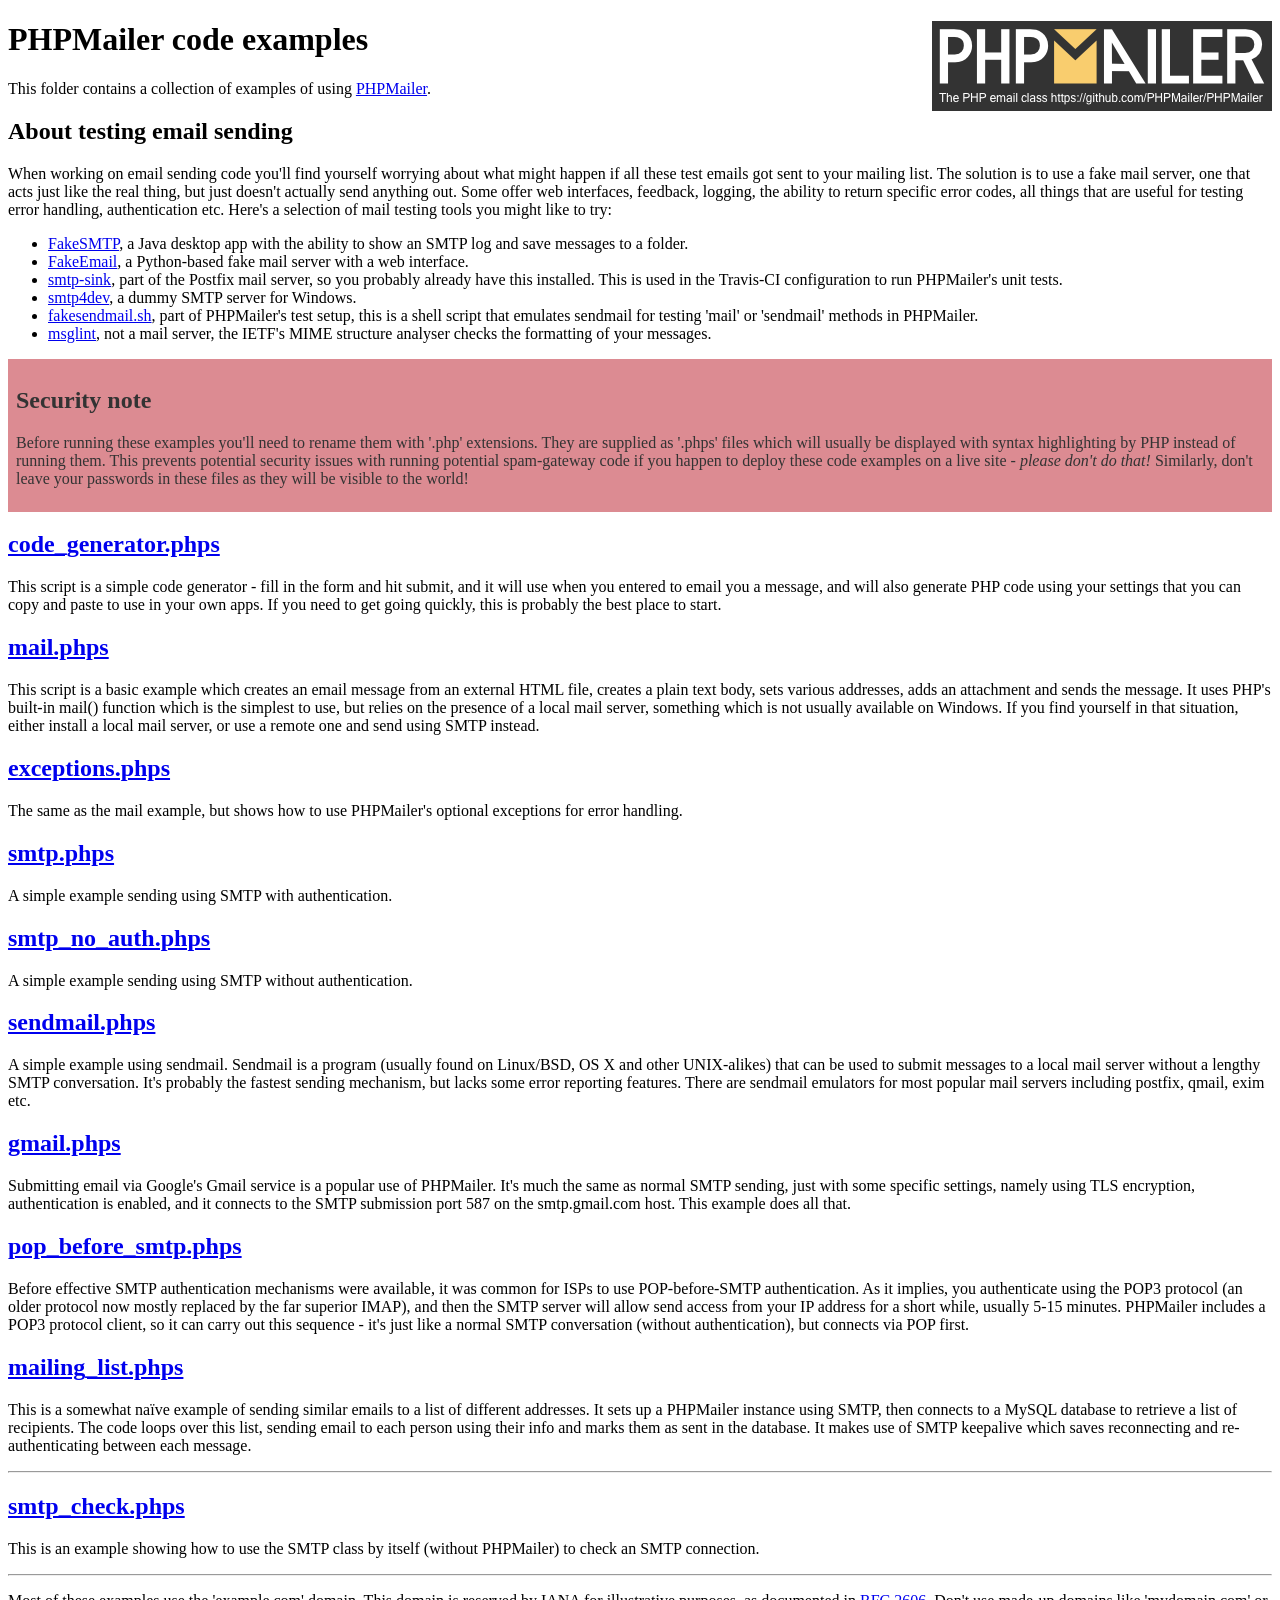
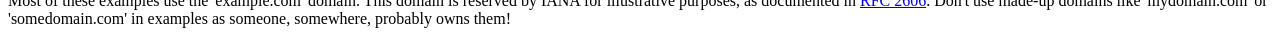
<file: Sayfalar/yazisleri/PHPMail/examples/index.html>
<!DOCTYPE html>
<html>
<head>
	<meta charset="UTF-8">
	<title>PHPMailer Examples</title>
</head>
<body>
<h1>PHPMailer code examples<a href="https://github.com/PHPMailer/PHPMailer"><img src="images/phpmailer.png" style="float:right; border:0;" alt="PHPMailer logo"></a></h1>
<p>This folder contains a collection of examples of using <a href="https://github.com/PHPMailer/PHPMailer">PHPMailer</a>.</p>
<h2>About testing email sending</h2>
<p>When working on email sending code you'll find yourself worrying about what might happen if all these test emails got sent to your mailing list. The solution is to use a fake mail server, one that acts just like the real thing, but just doesn't actually send anything out. Some offer web interfaces, feedback, logging, the ability to return specific error codes, all things that are useful for testing error handling, authentication etc. Here's a selection of mail testing tools you might like to try:</p>
<ul>
  <li><a href="https://github.com/Nilhcem/FakeSMTP">FakeSMTP</a>, a Java desktop app with the ability to show an SMTP log and save messages to a folder. </li>
  <li><a href="https://github.com/isotoma/FakeEmail">FakeEmail</a>, a Python-based fake mail server with a web interface.</li>
  <li><a href="http://www.postfix.org/smtp-sink.1.html">smtp-sink</a>, part of the Postfix mail server, so you probably already have this installed. This is used in the Travis-CI configuration to run PHPMailer's unit tests.</li>
  <li><a href="http://smtp4dev.codeplex.com">smtp4dev</a>, a dummy SMTP server for Windows.</li>
  <li><a href="https://github.com/PHPMailer/PHPMailer/blob/master/test/fakesendmail.sh">fakesendmail.sh</a>, part of PHPMailer's test setup, this is a shell script that emulates sendmail for testing 'mail' or 'sendmail' methods in PHPMailer.</li>
  <li><a href="http://tools.ietf.org/tools/msglint/">msglint</a>, not a mail server, the IETF's MIME structure analyser checks the formatting of your messages.</li>
</ul>
<div style="padding: 8px; color: #333333; background-color: #dc8b92">
<h2>Security note</h2>
<p>Before running these examples you'll need to rename them with '.php' extensions. They are supplied as '.phps' files which will usually be displayed with syntax highlighting by PHP instead of running them. This prevents potential security issues with running potential spam-gateway code if you happen to deploy these code examples on a live site - <em>please don't do that!</em> Similarly, don't leave your passwords in these files as they will be visible to the world!</p>
</div>
<h2><a href="code_generator.phps">code_generator.phps</a></h2>
<p>This script is a simple code generator - fill in the form and hit submit, and it will use when you entered to email you a message, and will also generate PHP code using your settings that you can copy and paste to use in your own apps. If you need to get going quickly, this is probably the best place to start.</p>
<h2><a href="mail.phps">mail.phps</a></h2>
<p>This script is a basic example which creates an email message from an external HTML file, creates a plain text body, sets various addresses, adds an attachment and sends the message. It uses PHP's built-in mail() function which is the simplest to use, but relies on the presence of a local mail server, something which is not usually available on Windows. If you find yourself in that situation, either install a local mail server, or use a remote one and send using SMTP instead.</p>
<h2><a href="exceptions.phps">exceptions.phps</a></h2>
<p>The same as the mail example, but shows how to use PHPMailer's optional exceptions for error handling.</p>
<h2><a href="smtp.phps">smtp.phps</a></h2>
<p>A simple example sending using SMTP with authentication.</p>
<h2><a href="smtp_no_auth.phps">smtp_no_auth.phps</a></h2>
<p>A simple example sending using SMTP without authentication.</p>
<h2><a href="sendmail.phps">sendmail.phps</a></h2>
<p>A simple example using sendmail. Sendmail is a program (usually found on Linux/BSD, OS X and other UNIX-alikes) that can be used to submit messages to a local mail server without a lengthy SMTP conversation. It's probably the fastest sending mechanism, but lacks some error reporting features. There are sendmail emulators for most popular mail servers including postfix, qmail, exim etc.</p>
<h2><a href="gmail.phps">gmail.phps</a></h2>
<p>Submitting email via Google's Gmail service is a popular use of PHPMailer. It's much the same as normal SMTP sending, just with some specific settings, namely using TLS encryption, authentication is enabled, and it connects to the SMTP submission port 587 on the smtp.gmail.com host. This example does all that.</p>
<h2><a href="pop_before_smtp.phps">pop_before_smtp.phps</a></h2>
<p>Before effective SMTP authentication mechanisms were available, it was common for ISPs to use POP-before-SMTP authentication. As it implies, you authenticate using the POP3 protocol (an older protocol now mostly replaced by the far superior IMAP), and then the SMTP server will allow send access from your IP address for a short while, usually 5-15 minutes. PHPMailer includes a POP3 protocol client, so it can carry out this sequence - it's just like a normal SMTP conversation (without authentication), but connects via POP first.</p>
<h2><a href="mailing_list.phps">mailing_list.phps</a></h2>
<p>This is a somewhat naïve example of sending similar emails to a list of different addresses. It sets up a PHPMailer instance using SMTP, then connects to a MySQL database to retrieve a list of recipients. The code loops over this list, sending email to each person using their info and marks them as sent in the database. It makes use of SMTP keepalive which saves reconnecting and re-authenticating between each message.</p>
<hr>
<h2><a href="smtp_check.phps">smtp_check.phps</a></h2>
<p>This is an example showing how to use the SMTP class by itself (without PHPMailer) to check an SMTP connection.</p>
<hr>
<p>Most of these examples use the 'example.com' domain. This domain is reserved by IANA for illustrative purposes, as documented in <a href="http://tools.ietf.org/html/rfc2606">RFC 2606</a>. Don't use made-up domains like 'mydomain.com' or 'somedomain.com' in examples as someone, somewhere, probably owns them!</p>
</body>
</html>
</file>
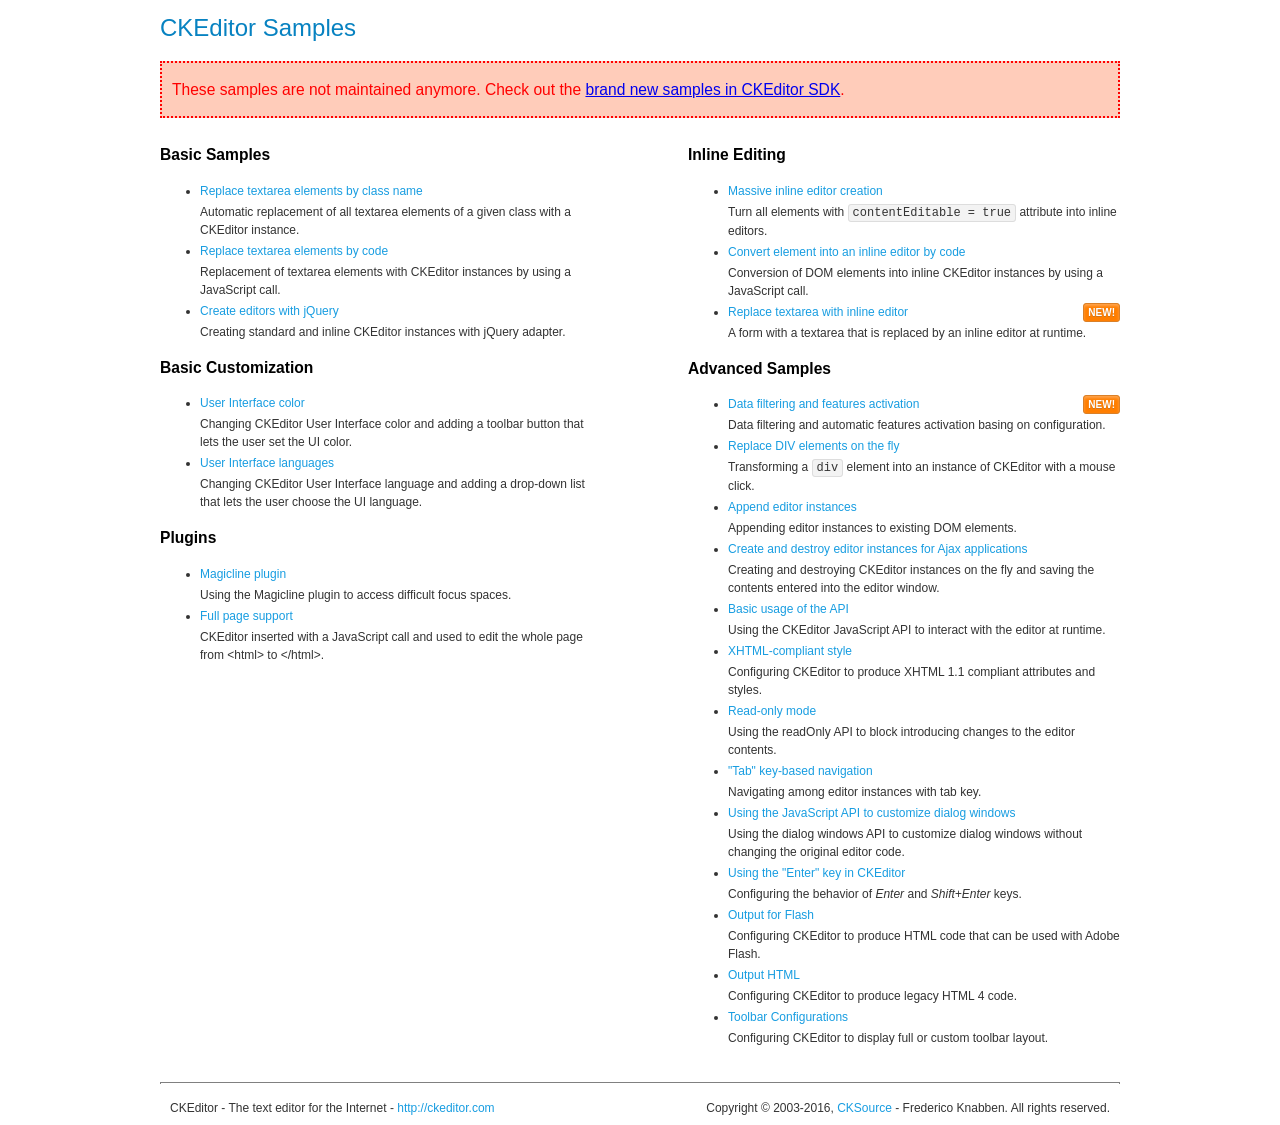
<file: Eklentiler/Editor/ckeditor/samples/old/index.html>
<!DOCTYPE html>
<!--
Copyright (c) 2003-2016, CKSource - Frederico Knabben. All rights reserved.
For licensing, see LICENSE.md or http://ckeditor.com/license
-->
<html>
<head>
	<meta charset="utf-8">
	<title>CKEditor Samples</title>
	<link rel="stylesheet" href="sample.css">
</head>
<body>
	<h1 class="samples">
		CKEditor Samples
	</h1>
	<div class="warning deprecated">
		These samples are not maintained anymore. Check out the <a href="http://sdk.ckeditor.com/">brand new samples in CKEditor SDK</a>.
	</div>
	<div class="twoColumns">
		<div class="twoColumnsLeft">
			<h2 class="samples">
				Basic Samples
			</h2>
			<dl class="samples">
				<dt><a class="samples" href="replacebyclass.html">Replace textarea elements by class name</a></dt>
				<dd>Automatic replacement of all textarea elements of a given class with a CKEditor instance.</dd>

				<dt><a class="samples" href="replacebycode.html">Replace textarea elements by code</a></dt>
				<dd>Replacement of textarea elements with CKEditor instances by using a JavaScript call.</dd>

				<dt><a class="samples" href="jquery.html">Create editors with jQuery</a></dt>
				<dd>Creating standard and inline CKEditor instances with jQuery adapter.</dd>
			</dl>

			<h2 class="samples">
				Basic Customization
			</h2>
			<dl class="samples">
				<dt><a class="samples" href="uicolor.html">User Interface color</a></dt>
				<dd>Changing CKEditor User Interface color and adding a toolbar button that lets the user set the UI color.</dd>

				<dt><a class="samples" href="uilanguages.html">User Interface languages</a></dt>
				<dd>Changing CKEditor User Interface language and adding a drop-down list that lets the user choose the UI language.</dd>
			</dl>


			<h2 class="samples">Plugins</h2>
<dl class="samples">
<dt><a class="samples" href="magicline/magicline.html">Magicline plugin</a></dt>
<dd>Using the Magicline plugin to access difficult focus spaces.</dd>

<dt><a class="samples" href="wysiwygarea/fullpage.html">Full page support</a></dt>
<dd>CKEditor inserted with a JavaScript call and used to edit the whole page from &lt;html&gt; to &lt;/html&gt;.</dd>
</dl>
		</div>
		<div class="twoColumnsRight">
			<h2 class="samples">
				Inline Editing
			</h2>
			<dl class="samples">
				<dt><a class="samples" href="inlineall.html">Massive inline editor creation</a></dt>
				<dd>Turn all elements with <code>contentEditable = true</code> attribute into inline editors.</dd>

				<dt><a class="samples" href="inlinebycode.html">Convert element into an inline editor by code</a></dt>
				<dd>Conversion of DOM elements into inline CKEditor instances by using a JavaScript call.</dd>

				<dt><a class="samples" href="inlinetextarea.html">Replace textarea with inline editor</a> <span class="new">New!</span></dt>
				<dd>A form with a textarea that is replaced by an inline editor at runtime.</dd>

				
			</dl>

			<h2 class="samples">
				Advanced Samples
			</h2>
			<dl class="samples">
				<dt><a class="samples" href="datafiltering.html">Data filtering and features activation</a> <span class="new">New!</span></dt>
				<dd>Data filtering and automatic features activation basing on configuration.</dd>

				<dt><a class="samples" href="divreplace.html">Replace DIV elements on the fly</a></dt>
				<dd>Transforming a <code>div</code> element into an instance of CKEditor with a mouse click.</dd>

				<dt><a class="samples" href="appendto.html">Append editor instances</a></dt>
				<dd>Appending editor instances to existing DOM elements.</dd>

				<dt><a class="samples" href="ajax.html">Create and destroy editor instances for Ajax applications</a></dt>
				<dd>Creating and destroying CKEditor instances on the fly and saving the contents entered into the editor window.</dd>

				<dt><a class="samples" href="api.html">Basic usage of the API</a></dt>
				<dd>Using the CKEditor JavaScript API to interact with the editor at runtime.</dd>

				<dt><a class="samples" href="xhtmlstyle.html">XHTML-compliant style</a></dt>
				<dd>Configuring CKEditor to produce XHTML 1.1 compliant attributes and styles.</dd>

				<dt><a class="samples" href="readonly.html">Read-only mode</a></dt>
				<dd>Using the readOnly API to block introducing changes to the editor contents.</dd>

				<dt><a class="samples" href="tabindex.html">"Tab" key-based navigation</a></dt>
				<dd>Navigating among editor instances with tab key.</dd>


				
<dt><a class="samples" href="dialog/dialog.html">Using the JavaScript API to customize dialog windows</a></dt>
<dd>Using the dialog windows API to customize dialog windows without changing the original editor code.</dd>

<dt><a class="samples" href="enterkey/enterkey.html">Using the &quot;Enter&quot; key in CKEditor</a></dt>
<dd>Configuring the behavior of <em>Enter</em> and <em>Shift+Enter</em> keys.</dd>

<dt><a class="samples" href="htmlwriter/outputforflash.html">Output for Flash</a></dt>
<dd>Configuring CKEditor to produce HTML code that can be used with Adobe Flash.</dd>

<dt><a class="samples" href="htmlwriter/outputhtml.html">Output HTML</a></dt>
<dd>Configuring CKEditor to produce legacy HTML 4 code.</dd>

<dt><a class="samples" href="toolbar/toolbar.html">Toolbar Configurations</a></dt>
<dd>Configuring CKEditor to display full or custom toolbar layout.</dd>

			</dl>
		</div>
	</div>
	<div id="footer">
		<hr>
		<p>
			CKEditor - The text editor for the Internet - <a class="samples" href="http://ckeditor.com/">http://ckeditor.com</a>
		</p>
		<p id="copy">
			Copyright &copy; 2003-2016, <a class="samples" href="http://cksource.com/">CKSource</a> - Frederico Knabben. All rights reserved.
		</p>
	</div>
</body>
</html>
</file>
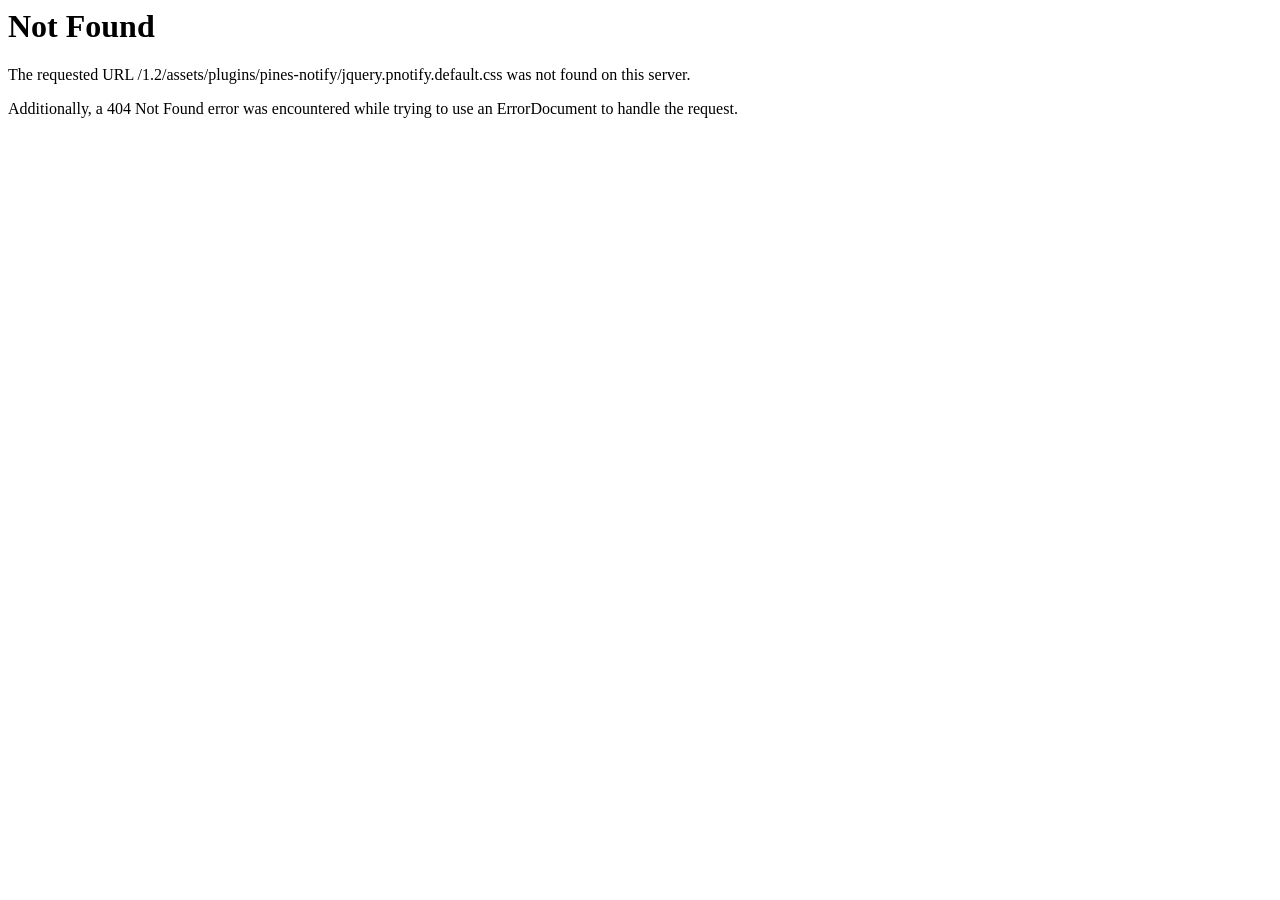
<file: Eklentiler/pines-notify/jquery.pnotify.default.html>
<!DOCTYPE HTML PUBLIC "-//IETF//DTD HTML 2.0//EN">
<html><head>
<title>404 Not Found</title>
</head><body>
<h1>Not Found</h1>
<p>The requested URL /1.2/assets/plugins/pines-notify/jquery.pnotify.default.css was not found on this server.</p>
<p>Additionally, a 404 Not Found
error was encountered while trying to use an ErrorDocument to handle the request.</p>
</body></html>
</file>
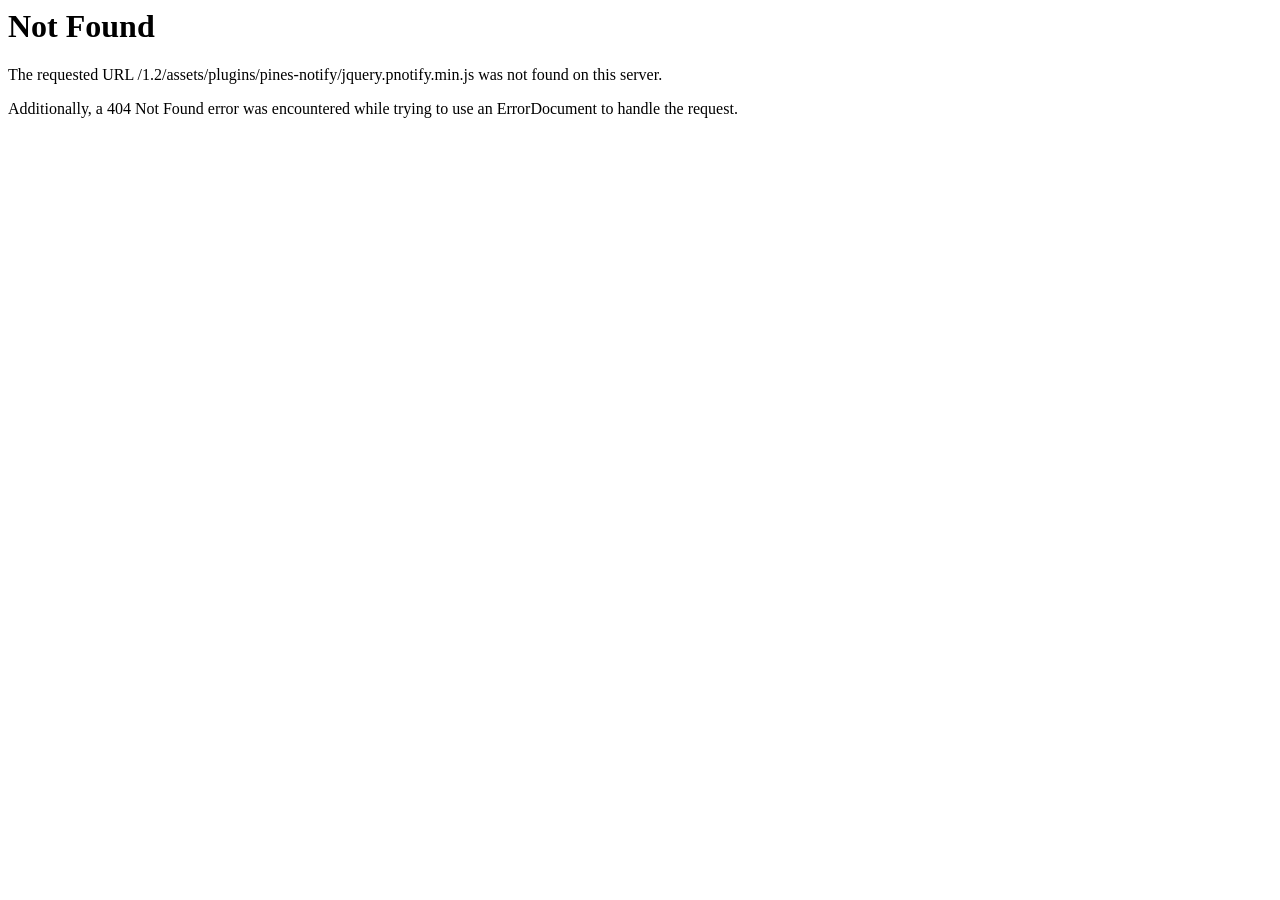
<file: Eklentiler/pines-notify/jquery.pnotify.min.html>
<!DOCTYPE HTML PUBLIC "-//IETF//DTD HTML 2.0//EN">
<html><head>
<title>404 Not Found</title>
</head><body>
<h1>Not Found</h1>
<p>The requested URL /1.2/assets/plugins/pines-notify/jquery.pnotify.min.js was not found on this server.</p>
<p>Additionally, a 404 Not Found
error was encountered while trying to use an ErrorDocument to handle the request.</p>
</body></html>
</file>
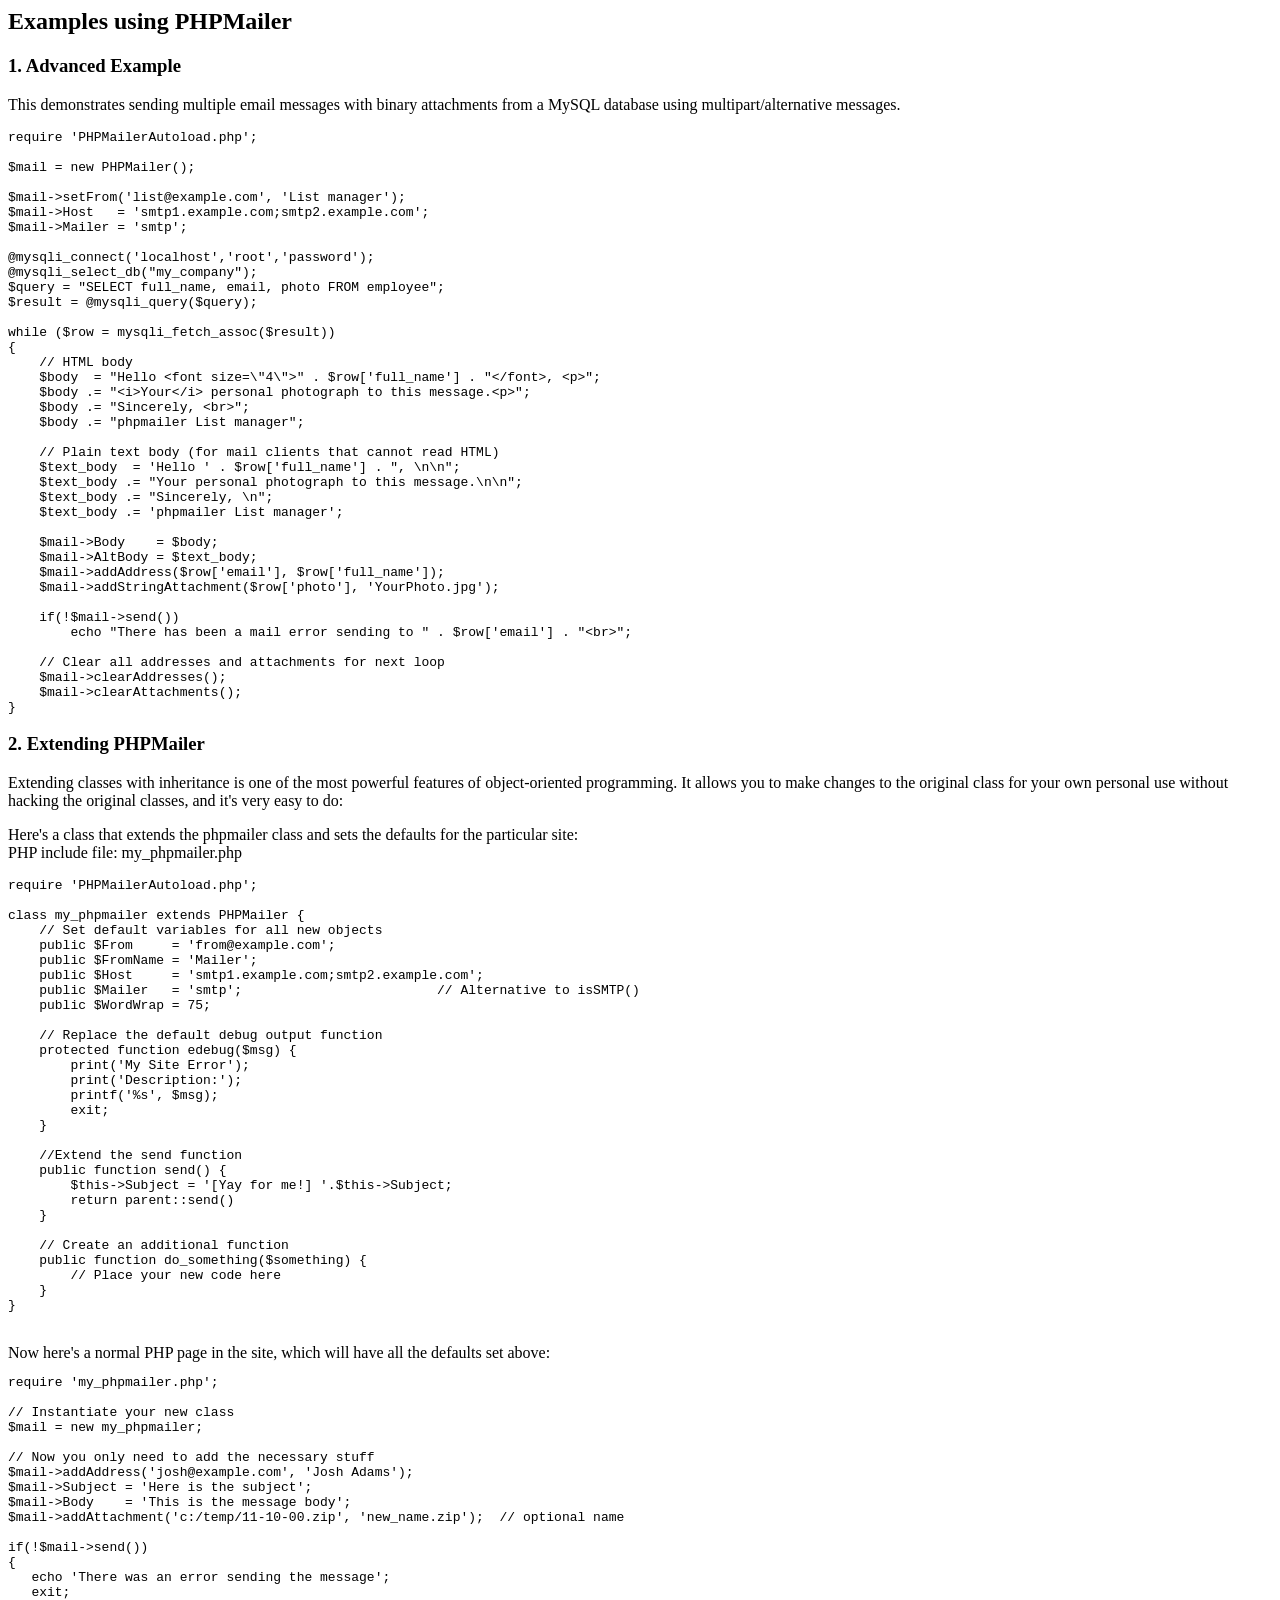
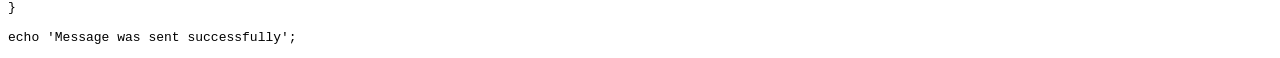
<file: Sayfalar/yazisleri/PHPMail/docs/extending.html>
<html>
<head>
<title>Examples using phpmailer</title>
</head>

<body>

<h2>Examples using PHPMailer</h2>

<h3>1. Advanced Example</h3>
<p>

This demonstrates sending multiple email messages with binary attachments
from a MySQL database using multipart/alternative messages.<p>

<pre>
require 'PHPMailerAutoload.php';

$mail = new PHPMailer();

$mail->setFrom('list@example.com', 'List manager');
$mail->Host   = 'smtp1.example.com;smtp2.example.com';
$mail->Mailer = 'smtp';

@mysqli_connect('localhost','root','password');
@mysqli_select_db("my_company");
$query = "SELECT full_name, email, photo FROM employee";
$result = @mysqli_query($query);

while ($row = mysqli_fetch_assoc($result))
{
    // HTML body
    $body  = "Hello &lt;font size=\"4\"&gt;" . $row['full_name'] . "&lt;/font&gt;, &lt;p&gt;";
    $body .= "&lt;i&gt;Your&lt;/i&gt; personal photograph to this message.&lt;p&gt;";
    $body .= "Sincerely, &lt;br&gt;";
    $body .= "phpmailer List manager";

    // Plain text body (for mail clients that cannot read HTML)
    $text_body  = 'Hello ' . $row['full_name'] . ", \n\n";
    $text_body .= "Your personal photograph to this message.\n\n";
    $text_body .= "Sincerely, \n";
    $text_body .= 'phpmailer List manager';

    $mail->Body    = $body;
    $mail->AltBody = $text_body;
    $mail->addAddress($row['email'], $row['full_name']);
    $mail->addStringAttachment($row['photo'], 'YourPhoto.jpg');

    if(!$mail->send())
        echo "There has been a mail error sending to " . $row['email'] . "&lt;br&gt;";

    // Clear all addresses and attachments for next loop
    $mail->clearAddresses();
    $mail->clearAttachments();
}
</pre>
<p>

<h3>2. Extending PHPMailer</h3>
<p>

Extending classes with inheritance is one of the most
powerful features of object-oriented programming. It allows you to make changes to the
original class for your own personal use without hacking the original
classes, and it's very easy to do:

<p>
Here's a class that extends the phpmailer class and sets the defaults
for the particular site:<br>
PHP include file: my_phpmailer.php
<p>

<pre>
require 'PHPMailerAutoload.php';

class my_phpmailer extends PHPMailer {
    // Set default variables for all new objects
    public $From     = 'from@example.com';
    public $FromName = 'Mailer';
    public $Host     = 'smtp1.example.com;smtp2.example.com';
    public $Mailer   = 'smtp';                         // Alternative to isSMTP()
    public $WordWrap = 75;

    // Replace the default debug output function
    protected function edebug($msg) {
        print('My Site Error');
        print('Description:');
        printf('%s', $msg);
        exit;
    }

    //Extend the send function
    public function send() {
        $this->Subject = '[Yay for me!] '.$this->Subject;
        return parent::send()
    }

    // Create an additional function
    public function do_something($something) {
        // Place your new code here
    }
}
</pre>
<br>
Now here's a normal PHP page in the site, which will have all the defaults set above:<br>

<pre>
require 'my_phpmailer.php';

// Instantiate your new class
$mail = new my_phpmailer;

// Now you only need to add the necessary stuff
$mail->addAddress('josh@example.com', 'Josh Adams');
$mail->Subject = 'Here is the subject';
$mail->Body    = 'This is the message body';
$mail->addAttachment('c:/temp/11-10-00.zip', 'new_name.zip');  // optional name

if(!$mail->send())
{
   echo 'There was an error sending the message';
   exit;
}

echo 'Message was sent successfully';
</pre>
</body>
</html>
</file>
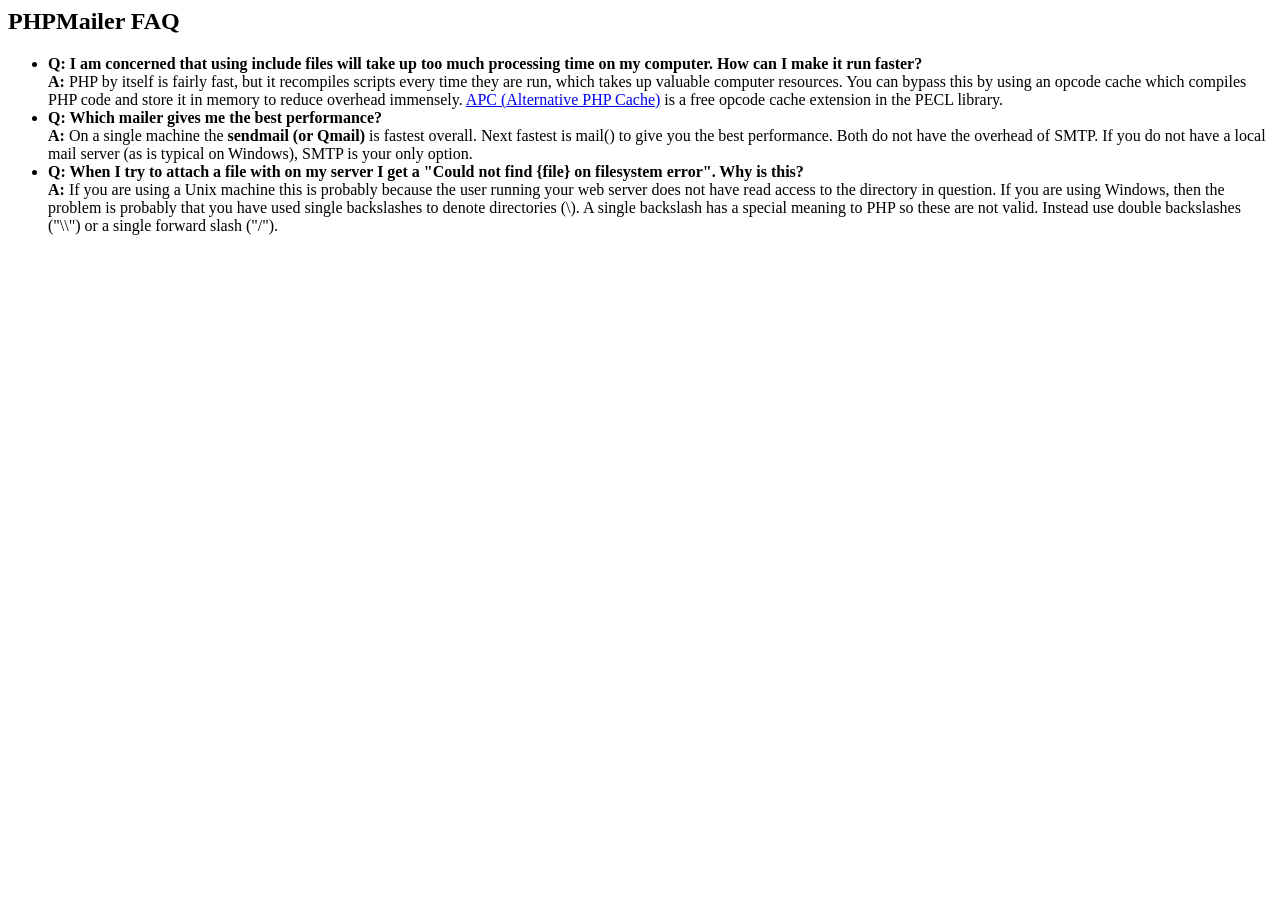
<file: Sayfalar/yazisleri/PHPMail/docs/faq.html>
﻿<html>
<head>
<title>PHPMailer FAQ</title>
</head>
<body>
<h2>PHPMailer FAQ</h2>
<ul>
    <li><strong>Q: I am concerned that using include files will take up too much
    processing time on my computer. How can I make it run faster?</strong><br>
    <strong>A:</strong> PHP by itself is fairly fast, but it recompiles scripts every time they are run, which takes up valuable
    computer resources. You can bypass this by using an opcode cache which compiles
    PHP code and store it in memory to reduce overhead immensely. <a href="http://www.php.net/apc/">APC
    (Alternative PHP Cache)</a> is a free opcode cache extension in the PECL library.</li>
    <li><strong>Q: Which mailer gives me the best performance?</strong><br>
    <strong>A:</strong> On a single machine the <strong>sendmail (or Qmail)</strong> is fastest overall.
    Next fastest is mail() to give you the best performance. Both do not have the overhead of SMTP.
    If you do not have a local mail server (as is typical on Windows), SMTP is your only option.</li>
    <li><strong>Q: When I try to attach a file with on my server I get a
    "Could not find {file} on filesystem error". Why is this?</strong><br>
    <strong>A:</strong> If you are using a Unix machine this is probably because the user
    running your web server does not have read access to the directory in question. If you are using Windows,
    then the problem is probably that you have used single backslashes to denote directories (\).
    A single backslash has a special meaning to PHP so these are not
    valid. Instead use double backslashes ("\\") or a single forward
    slash ("/").</li>
</ul>
</body>
</html>
</file>
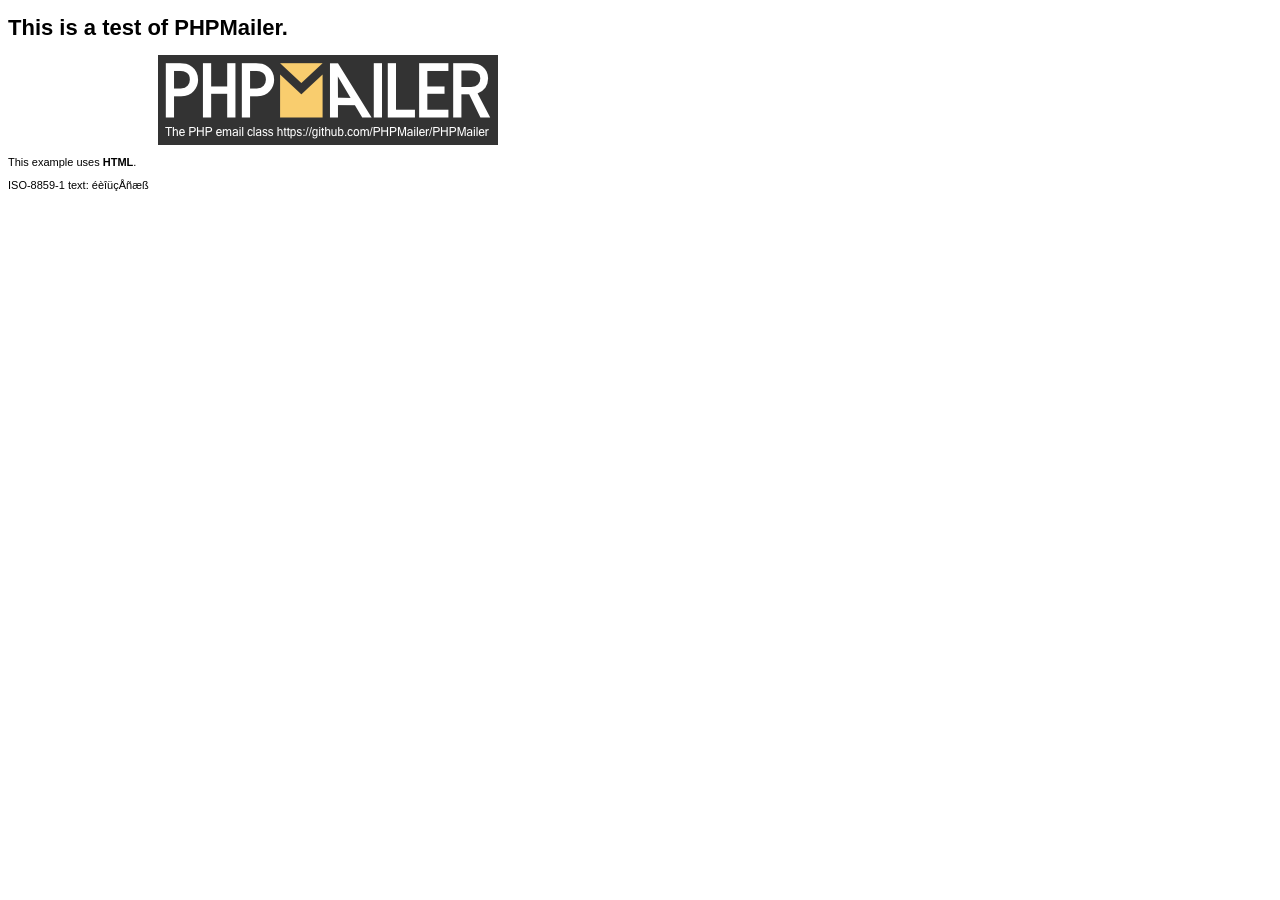
<file: Sayfalar/yazisleri/PHPMail/examples/contents.html>
<!DOCTYPE HTML PUBLIC "-//W3C//DTD HTML 4.01 Transitional//EN" "http://www.w3.org/TR/html4/loose.dtd">
<html>
<head>
  <meta http-equiv="Content-Type" content="text/html; charset=iso-8859-1">
  <title>PHPMailer Test</title>
</head>
<body>
<div style="width: 640px; font-family: Arial, Helvetica, sans-serif; font-size: 11px;">
  <h1>This is a test of PHPMailer.</h1>
  <div align="center">
    <a href="https://github.com/PHPMailer/PHPMailer/"><img src="images/phpmailer.png" height="90" width="340" alt="PHPMailer rocks"></a>
  </div>
  <p>This example uses <strong>HTML</strong>.</p>
  <p>ISO-8859-1 text: ���������</p>
</div>
</body>
</html>
</file>
<file: Eklentiler/Editor/ckeditor/samples/old/sample.css>
/*
Copyright (c) 2003-2016, CKSource - Frederico Knabben. All rights reserved.
For licensing, see LICENSE.md or http://ckeditor.com/license
*/

html, body, h1, h2, h3, h4, h5, h6, div, span, blockquote, p, address, form, fieldset, img, ul, ol, dl, dt, dd, li, hr, table, td, th, strong, em, sup, sub, dfn, ins, del, q, cite, var, samp, code, kbd, tt, pre
{
	line-height: 1.5;
}

body
{
	padding: 10px 30px;
}

input, textarea, select, option, optgroup, button, td, th
{
	font-size: 100%;
}

pre
{
	-moz-tab-size: 4;
	tab-size: 4;
}

pre, code, kbd, samp, tt
{
	font-family: monospace,monospace;
	font-size: 1em;
}

body {
	width: 960px;
	margin: 0 auto;
}

code
{
	background: #f3f3f3;
	border: 1px solid #ddd;
	padding: 1px 4px;
	border-radius: 3px;
}

abbr
{
	border-bottom: 1px dotted #555;
	cursor: pointer;
}

.new, .beta
{
	text-transform: uppercase;
	font-size: 10px;
	font-weight: bold;
	padding: 1px 4px;
	margin: 0 0 0 5px;
	color: #fff;
	float: right;
	border-radius: 3px;
}

.new
{
	background: #FF7E00;
	border: 1px solid #DA8028;
	text-shadow: 0 1px 0 #C97626;

	box-shadow: 0 2px 3px 0 #FFA54E inset;
}

.beta
{
	background: #18C0DF;
	border: 1px solid #19AAD8;
	text-shadow: 0 1px 0 #048CAD;
	font-style: italic;

	box-shadow: 0 2px 3px 0 #50D4FD inset;
}

h1.samples
{
	color: #0782C1;
	font-size: 200%;
	font-weight: normal;
	margin: 0;
	padding: 0;
}

h1.samples a
{
	color: #0782C1;
	text-decoration: none;
	border-bottom: 1px dotted #0782C1;
}

.samples a:hover
{
	border-bottom: 1px dotted #0782C1;
}

h2.samples
{
	color: #000000;
	font-size: 130%;
	margin: 15px 0 0 0;
	padding: 0;
}

p, blockquote, address, form, pre, dl, h1.samples, h2.samples
{
	margin-bottom: 15px;
}

ul.samples
{
	margin-bottom: 15px;
}

.clear
{
	clear: both;
}

fieldset
{
	margin: 0;
	padding: 10px;
}

body, input, textarea
{
	color: #333333;
	font-family: Arial, Helvetica, sans-serif;
}

body
{
	font-size: 75%;
}

a.samples
{
	color: #189DE1;
	text-decoration: none;
}

form
{
	margin: 0;
	padding: 0;
}

pre.samples
{
	background-color: #F7F7F7;
	border: 1px solid #D7D7D7;
	overflow: auto;
	padding: 0.25em;
	white-space: pre-wrap; /* CSS 2.1 */
	word-wrap: break-word; /* IE7 */
}

#footer
{
	clear: both;
	padding-top: 10px;
}

#footer hr
{
	margin: 10px 0 15px 0;
	height: 1px;
	border: solid 1px gray;
	border-bottom: none;
}

#footer p
{
	margin: 0 10px 10px 10px;
	float: left;
}

#footer #copy
{
	float: right;
}

#outputSample
{
	width: 100%;
	table-layout: fixed;
}

#outputSample thead th
{
	color: #dddddd;
	background-color: #999999;
	padding: 4px;
	white-space: nowrap;
}

#outputSample tbody th
{
	vertical-align: top;
	text-align: left;
}

#outputSample pre
{
	margin: 0;
	padding: 0;
}

.description
{
	border: 1px dotted #B7B7B7;
	margin-bottom: 10px;
	padding: 10px 10px 0;
	overflow: hidden;
}

label
{
	display: block;
	margin-bottom: 6px;
}

/**
 *	CKEditor editables are automatically set with the "cke_editable" class
 *	plus cke_editable_(inline|themed) depending on the editor type.
 */

/* Style a bit the inline editables. */
.cke_editable.cke_editable_inline
{
	cursor: pointer;
}

/* Once an editable element gets focused, the "cke_focus" class is
   added to it, so we can style it differently. */
.cke_editable.cke_editable_inline.cke_focus
{
	box-shadow: inset 0px 0px 20px 3px #ddd, inset 0 0 1px #000;
	outline: none;
	background: #eee;
	cursor: text;
}

/* Avoid pre-formatted overflows inline editable. */
.cke_editable_inline pre
{
	white-space: pre-wrap;
	word-wrap: break-word;
}

/**
 *	Samples index styles.
 */

.twoColumns,
.twoColumnsLeft,
.twoColumnsRight
{
	overflow: hidden;
}

.twoColumnsLeft,
.twoColumnsRight
{
	width: 45%;
}

.twoColumnsLeft
{
	float: left;
}

.twoColumnsRight
{
	float: right;
}

dl.samples
{
	padding: 0 0 0 40px;
}
dl.samples > dt
{
	display: list-item;
	list-style-type: disc;
	list-style-position: outside;
	margin: 0 0 3px;
}
dl.samples > dd
{
	margin: 0 0 3px;
}
.warning
{
	color: #ff0000;
	background-color: #FFCCBA;
	border: 2px dotted #ff0000;
	padding: 15px 10px;
	margin: 10px 0;
}

.warning.deprecated {
	font-size: 1.3em;
}

/* Used on inline samples */

blockquote
{
	font-style: italic;
	font-family: Georgia, Times, "Times New Roman", serif;
	padding: 2px 0;
	border-style: solid;
	border-color: #ccc;
	border-width: 0;
}

.cke_contents_ltr blockquote
{
	padding-left: 20px;
	padding-right: 8px;
	border-left-width: 5px;
}

.cke_contents_rtl blockquote
{
	padding-left: 8px;
	padding-right: 20px;
	border-right-width: 5px;
}

img.right {
	border: 1px solid #ccc;
	float: right;
	margin-left: 15px;
	padding: 5px;
}

img.left {
	border: 1px solid #ccc;
	float: left;
	margin-right: 15px;
	padding: 5px;
}

.marker
{
	background-color: Yellow;
}
</file>
